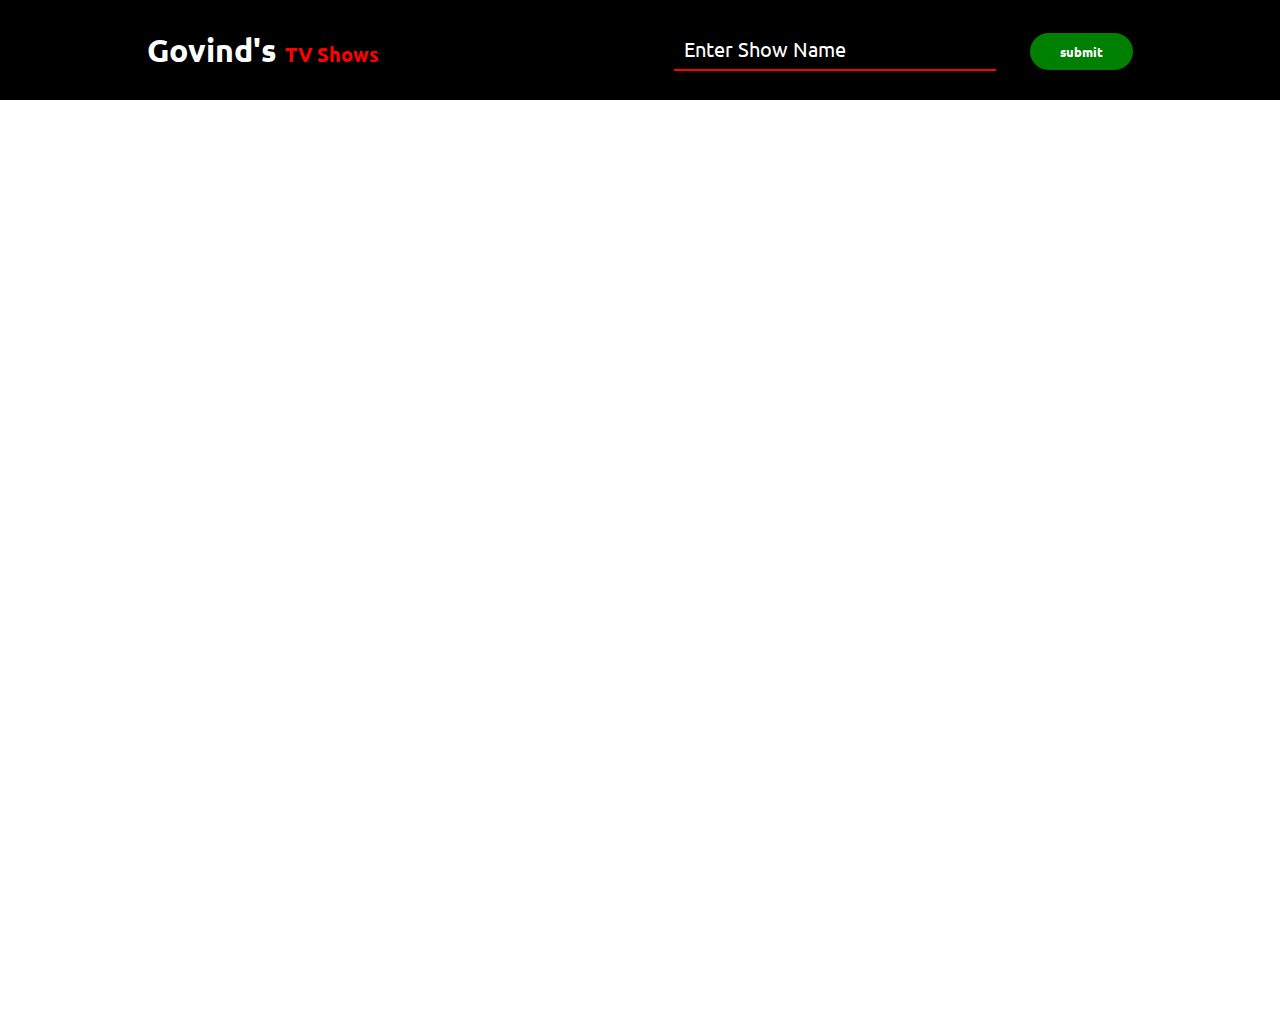
<file: index.html>
<!DOCTYPE html>
<html lang="en">
<head>
    <meta charset="UTF-8">
    <meta http-equiv="X-UA-Compatible" content="IE=edge">
    <meta name="viewport" content="width=device-width, initial-scale=1.0">
    <title>TV Channel</title>
    <link rel="stylesheet" href="style.css">
    <link
        href="https://fonts.googleapis.com/css2?family=Lato:wght@700&family=Nunito:ital,wght@0,300;0,400;1,300;1,400&family=Plus+Jakarta+Sans:wght@400;600&family=Poppins:wght@200;300;400;500&family=Ubuntu:wght@500&display=swap"
        rel="stylesheet">
</head>
<body>
    
    <div id="main">
        <h1 id="f1">Govind's <span>TV Shows</span></h1>
        <div id="header">
            <input type="text" id="input" placeholder="Enter Show Name">
            <button type="submit" id="submit"> submit</button>
        </div>
    </div>
    <div>
        <div id="container"></div>
    </div>


<script src="script.js"></script>

</body>
</html>
</file>
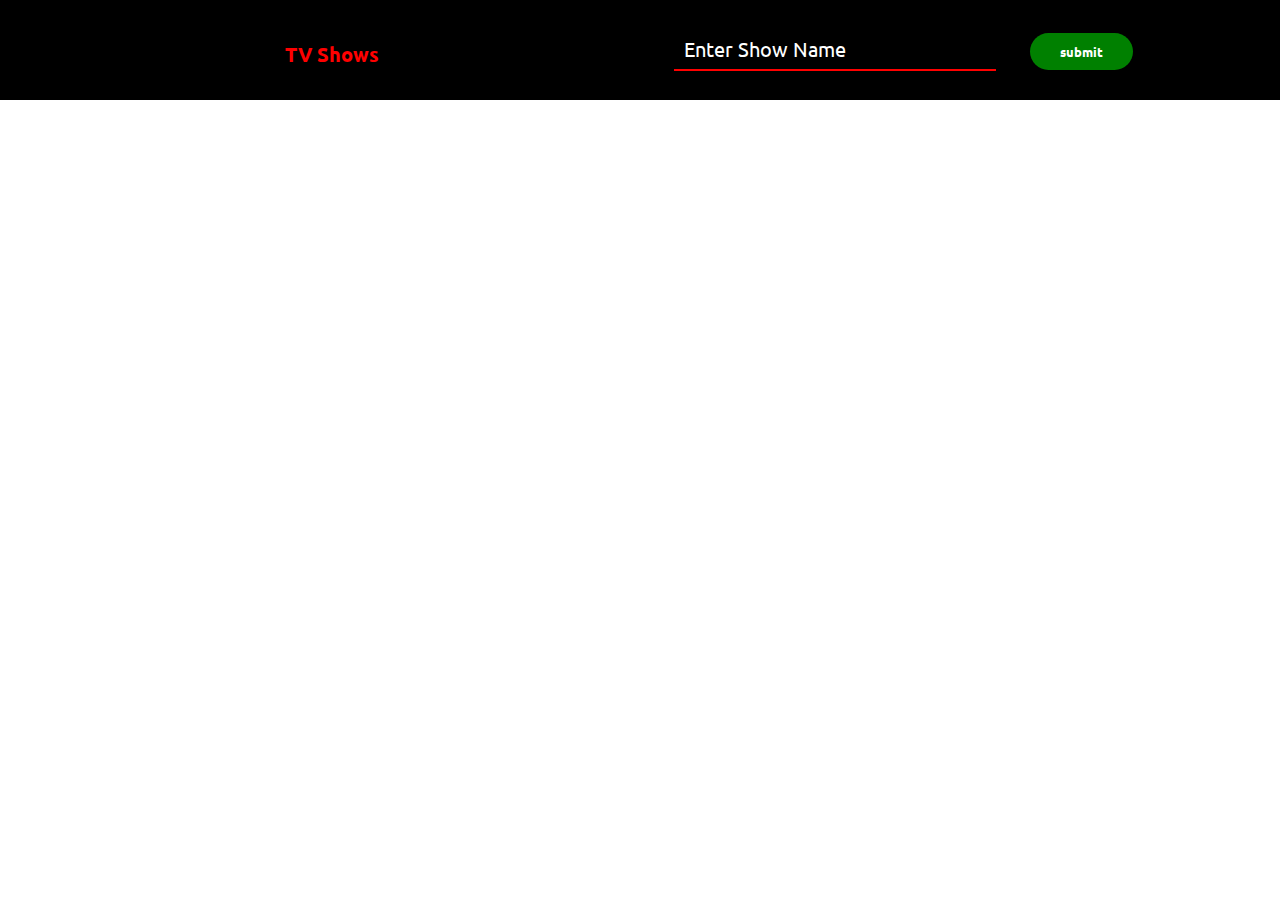
<file: detail.html>
<!DOCTYPE html>
<html lang="en">
<head>
    <meta charset="UTF-8">
    <meta http-equiv="X-UA-Compatible" content="IE=edge">
    <meta name="viewport" content="width=device-width, initial-scale=1.0">
    <title>TV Channel</title>
    <link rel="stylesheet" href="style.css">
    <link
        href="https://fonts.googleapis.com/css2?family=Lato:wght@700&family=Nunito:ital,wght@0,300;0,400;1,300;1,400&family=Plus+Jakarta+Sans:wght@400;600&family=Poppins:wght@200;300;400;500&family=Ubuntu:wght@500&display=swap"
        rel="stylesheet">
</head>
<body>
    
    <div id="main">
        <h1>Govind's <span>TV Shows</span></h1>
        <div id="header">
            <input type="text" id="input" class="input2" placeholder="Enter Show Name">
            <button type="submit" id="submit"> submit</button>
        </div>
    </div>
    <div>
        <div id="detailArea">
            <!-- helloo -->
        </div>
    </div>


<script src="script.js"></script>

</body>
</html>
</file>
<file: style.css>
* {
    margin: 0%;
    padding: 0%;
    font-family: Ubuntu;
}

#main {
    background-color: black;
    display: flex;
    justify-content: space-around;
    align-items: center;
    height: 100px;
    width: 100%;
}


#input {
    padding: 10px;
    outline: none;
    border: none;
    font-size: 20px;
    color: white;
    background-color: transparent;
    border-bottom: 2px solid red;
    height: 20px;
    text-transform: capitalize;
}

#input::placeholder {
    color: white;
    text-transform: capitalize;
}

#f1 {
    color: white;
}

button {
    background-color: green;
    color: white;
    padding: 10px 30px;
    border-radius: 20px;
    margin-left: 30px;
    border: none;
    font-weight: bold;
    transition: .5s;
    cursor: pointer;
}

button:hover {
    color: green;
    background-color: white;
}

.title {
    color: white;
    margin-bottom: 30px;
}

span {
    font-size: 20px;
    color: red;
}

#container {
    width: 100%;
    height: 100vh;
    padding: 10px;
    display: flex;
    flex-wrap: wrap;
    justify-content: center;
    overflow: scroll;
}

#tvshows {
    background-color: black;
    width: 20%;
    margin: 20px 30px;
    border-radius: 20px;
    padding: 50px;
    justify-self: center;
}

#tvshows img {
    width: 100%;
    height: 350px;
    margin: 10px 0px;
    border-radius: 20px;
}

.title {
    color: white;
    margin-bottom: 30px;
    font-size: 20px;
}

.title>span {
    font-size: 25px;
    color: green;
}

p {
    color: white;

}

#detail {
    color: white;
    display: flex;
    justify-content: center;
    margin-top: 40px;
    padding: 10px 20px;
    border: 2px solid white;
    border-radius: 50px;
    background-color: rgba(255, 217, 0, 0.879);
    transition: .5s;
    text-decoration: none;
}

#detail:hover {
    background-color: white;
    color: black;
}



/* 
#detailArea {
    width: 100%;
    height: 100vh;
    padding: 10px;
    display: flex;
    flex-wrap: wrap;
    justify-content: center;
    overflow: scroll;
    background-color: aqua;
} */
</file>
